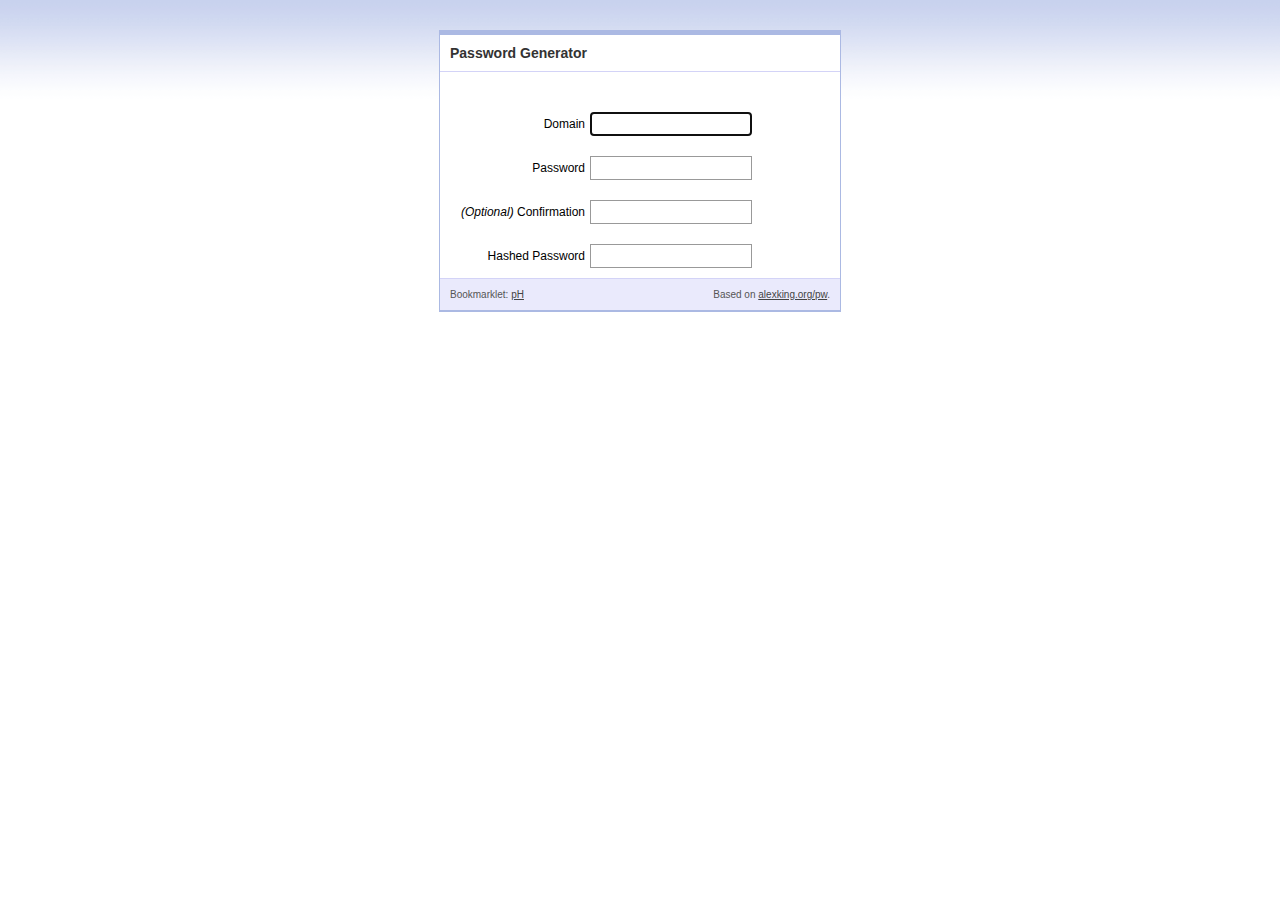
<file: docs/index.html>
<?xml version="1.0"?>
<!DOCTYPE html PUBLIC "-//W3C//DTD XHTML 1.0 Transitional//EN"
        "http://www.w3.org/TR/xhtml1/DTD/xhtml1-transitional.dtd">
<html xmlns="http://www.w3.org/1999/xhtml">
<head>
    <title>pH | leftium.com</title>
    <link rel="apple-touch-icon-precomposed" href="images/apple-touch-icon.png">
    <meta name="apple-mobile-web-app-capable" content="yes" />
    <meta name="apple-mobile-web-app-status-bar-style" content="black" />
    <meta name="viewport" content="initial-scale=1.0; maximum-scale=1.0; user-scalable=0;" />

    <link rel="stylesheet" href="ph.css">

    <script src="lib/domain-extractor.js"></script>
    <script src="lib/hashed-password.js"></script>
    <script src="lib/md5.js"></script>
    <script src="lib/pwdhash.js"></script>

    <script src="lib/jquery-3.1.1.slim.min.js"></script>
    <script src="lib/jquery.autocomplete.min.js"></script>

    <script src="ph.js"></script>
</head>
<body onload="init();">

<div id="page">

    <h1>Password Generator</h1>
    <form id= 'hashform' name="hashform" autocomplete="off">
        <fieldset>
            <p>
                <label for="domain">Domain</label>
                <span id="domainWrapper" >
                    <input type="text" name="domain" id="domain" value="" class="text" />
                    <span id='autocompleteContainer'></span>
                <span>
            </p>
            <div class="clear"></div>
            <p>
                <label for="sitePassword">Password</label>
                <input type="password" name="sitePassword" id="sitePassword" value="" class="text" />
            </p>
            <div class="clear"></div>
            <p>
            <label for="confirmPassword"><i>(Optional)</i> Confirmation</label>
                <input type="password" name="confirmPassword" id="confirmPassword" value="" class="text" />
            </p>
            <div class="clear"></div>
            <p>
                <label for="hashedPassword">Hashed Password</label>
                <input type="text" name="hashedPassword" id="hashedPassword" value="" class="text" />
            </p>
        </fieldset>
    </form>

    <p id="footer"><span>Based on <a href="http://alexking.org/pw">alexking.org/pw</a>.</span>Bookmarklet: <a id="bookmarklet" href='#'>pH</a></p>

</div>

</body>
</html>
</file>
<file: docs/ph.css>
body {
    background: #fff;
    font: 12px Verdana, Arial, sans-serif;
    margin: 0;
    padding: 0;
    text-align: center;
}
@media only screen and (min-width: 400px) {
    body {
           background: #fff url(images/page_back.png) repeat-x;
    }
}
@media only screen and (max-width: 400px) {
    h1 {
        background: #EAEAFC;
    }
    p {
        text-align: center;
    }
}
@media only screen and (min-width: 400px) {
    #page {
        background: #fff;
        border: 1px solid #ABB9E3;
        border-width: 5px 1px 2px 1px;
        margin: 30px auto;
        text-align: left;
        width: 400px;
    }
}

label {
    display: block;
    padding: 5px;
}
@media only screen and (min-width: 400px) {
    label {
        float: left;
        text-align: right;
        width: 140px;
    }
}
input {
    border: 1px solid #999;
    font: 12px Verdana, Arial, sans-serif;
    padding: 5px;
}
@media only screen and (min-width: 400px) {
    input {
        font: 11px Verdana, Arial, sans-serif;
    }
}
input.text {
    width: 200px;
}
@media only screen and (min-width: 400px) {
    input.text {
        width: 150px;
    }
}
h1 {
    border-bottom: 1px solid #D3D3F7;
    color: #333;
    font: bold 14px "Lucida Sans Unicode", "Lucida Grande", "Trebuchet MS", sans-serif;
    margin: 0 0 30px 0;
    padding: 10px;
}
p {
    margin: 10px 0 10px 0;
    padding: 0;
}
fieldset {
    border: 0;
    margin: 0;
    padding: 0;
}
#bookmarklet {
    margin: 0;
    padding: 20px 0;
    text-align: center;
}
#footer {
    background: #EAEAFC;
    border-top: 1px solid #D3D3F7;
    color: #555;
    font-size: 10px;
    padding: 10px;
    margin: 0;
}
#footer span {
    float: right;
}
#footer a, #footer a:visited {
    color: #444;
}
div.clear {
    clear: both;
    float: none;
}


#domainWrapper {
    position: relative;
}

#autocompleteContainer {
    position: absolute;
    top: 23px;
    left: 0;
}

.autocomplete-suggestions {
    border: 1px solid #999;
    background: #FFF;
    overflow: auto;

    outline-offset: -2px;
    outline: -webkit-focus-ring-color auto 5px;
}
.autocomplete-suggestion { padding: 2px 5px; white-space: nowrap; overflow: hidden; }
.autocomplete-selected { background: #F0F0F0; }
.autocomplete-suggestions strong { font-weight: normal; color: #3399FF; }
.autocomplete-group { padding: 2px 5px; }
.autocomplete-group strong { display: block; border-bottom: 1px solid #000; }



@media only screen and (max-width: 400px) {
    .autocomplete-suggestion { font-size: 2em; }
}
</file>
